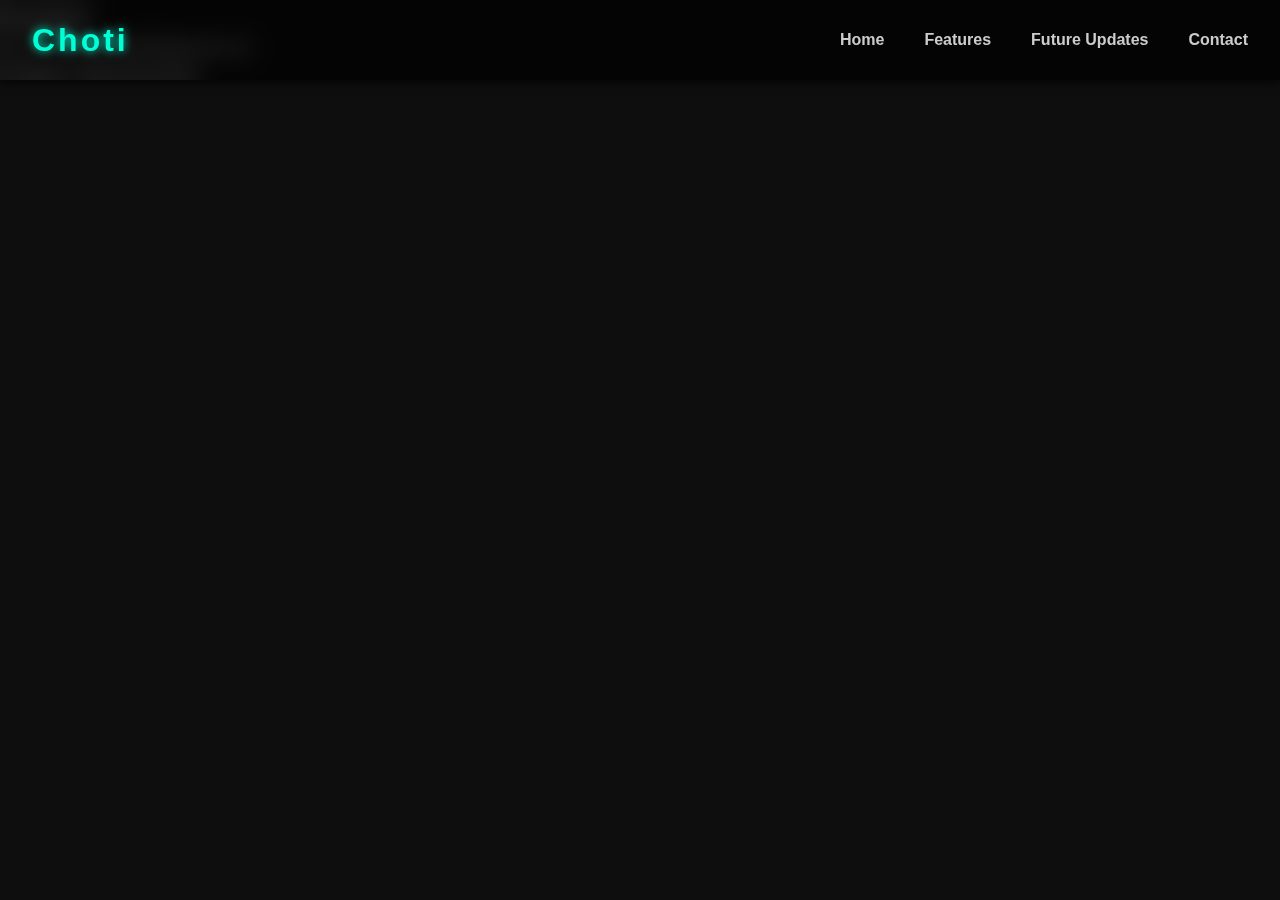
<file: frontend/contact.html>
<!DOCTYPE html>
<html lang="en">
<head>
  <meta charset="UTF-8" />
  <meta name="viewport" content="width=device-width, initial-scale=1" />
  <title>Choti | Contact</title>
  <link rel="stylesheet" href="style.css" />
</head>
<body>

  <nav>
    <div class="logo">Choti</div>
    <ul>
      <li><a href="index.html">Home</a></li>
      <li><a href="features.html">Features</a></li>
      <li><a href="future-updates.html">Future Updates</a></li>
      <li><a href="contact.html">Contact</a></li>
    </ul>
  </nav>

  <main>
    <h2>Contact</h2>
    <p>Email: chanderiya2006@gmail.com</p>
    <p>Instagram: @yourusername</p>
  </main>

</body>
</html>
</file>
<file: frontend/style.css>
/* Reset & Base */
*,
*::before,
*::after {
  margin: 0;
  padding: 0;
  box-sizing: border-box;
  font-family: 'Poppins', sans-serif;
}

body {
  background-color: #0e0e0e;
  color: #fff;
  min-height: 100vh;
  overflow-x: hidden;
  position: relative;
  line-height: 1.5;
}

/* Background Slideshow with blur effect */
body::before {
  content: "";
  position: fixed;
  top: 0; left: 0;
  width: 100vw;
  height: 100vh;
  background-size: cover;
  background-position: center;
  z-index: -1;
  filter: blur(10px) brightness(0.4);
  animation: slideshow 15s infinite ease-in-out;
  opacity: 0.85;
  transition: background-image 1s ease-in-out;
}
 
@keyframes slideshow {
  0%   { background-image: url('th.jpg'); }
  33%  { background-image: url('th\ \(1\).jpg'); }
  66%  { background-image: url('th\ \(2\).jpg'); }
  100% { background-image: url('th\ \(3\).jpg'); }
}

nav {
  position: fixed;
  top: 0;
  left: 0;
  width: 100%;
  background: rgba(0, 0, 0, 0.65);
  backdrop-filter: blur(12px);
  padding: 1rem 2rem;
  display: flex;
  justify-content: space-between;
  align-items: center;
  box-shadow: 0 2px 10px rgba(0,0,0,0.8);
  z-index: 1000;
}

nav .logo {
  font-family: 'Orbitron', sans-serif;
  font-weight: 800;
  font-size: 2rem;
  color: #00ffd5;
  letter-spacing: 3px;
  user-select: none;
  text-shadow: 0 0 10px #00ffd5;
  cursor: default;
}

nav ul {
  list-style: none;
  display: flex;
  gap: 2.5rem;
  align-items: center;
}

nav ul li a {
  position: relative;
  color: #ccc;
  font-weight: 600;
  font-size: 1rem;
  text-decoration: none;
  transition: color 0.3s ease;
}

nav ul li a::after {
  content: "";
  position: absolute;
  bottom: -5px;
  left: 0;
  width: 0;
  height: 2px;
  background-color: #00ffd5;
  border-radius: 2px;
  transition: width 0.3s ease;
}

nav ul li a:hover,
nav ul li a:focus {
  color: #00ffd5;
}

nav ul li a:hover::after,
nav ul li a:focus::after {
  width: 100%;
}

/* Hamburger Menu Icon */
.menu-toggle {
  display: none;
  font-size: 2.6rem;
  color: #00ffd5;
  cursor: pointer;
  user-select: none;
  transition: color 0.3s ease;
}

.menu-toggle:hover,
.menu-toggle:focus {
  color: #00c2a8;
}









header {
  padding: 0 1.25rem;
   display: flex;
  font-size: 3rem;
   height: 40vh;
  justify-content: center;
  align-items: center;
  text-align: center;
  color: #00e5ff;
  text-shadow: 0 0 10px #00e5ff;
  backdrop-filter: blur(3px);
  gap: 1rem;
  margin: 2rem auto;
}
    

.mic-container {
  text-align: center;
  margin: 50px auto;
}

.mic-button {
  width: 100px;
  height: 100px;
  border-radius: 50%;
  background: radial-gradient(circle at 30% 30%, #00ffff, #0000ff);
  color: white;
  font-size: 36px;
  cursor: pointer;
  box-shadow: 0 0 15px #0ff, 0 0 30px #00f;
  animation: pulse 2s infinite;
  display: flex;
  align-items: center;
  justify-content: center;
  margin: 0 auto;
  position: relative;
  transition: transform 0.2s ease-in-out;
}

.mic-button:hover {
  transform: scale(1.1);
}

.mic-button::after {
  content: '';
  position: absolute;
  top: -15px;
  left: -15px;
  width: 130px;
  height: 130px;
  border-radius: 50%;
  background: rgba(0, 255, 255, 0.1);
  animation: glow 2s infinite;
  z-index: -1;
}

@keyframes pulse {
  0% {
    transform: scale(1);
    box-shadow: 0 0 15px #0ff, 0 0 30px #00f;
  }
  50% {
    transform: scale(1.1);
    box-shadow: 0 0 25px #0ff, 0 0 60px #00f;
  }
  100% {
    transform: scale(1);
    box-shadow: 0 0 15px #0ff, 0 0 30px #00f;
  }
}

@keyframes glow {
  0% {
    opacity: 0.5;
    transform: scale(1);
  }
  50% {
    opacity: 0.2;
    transform: scale(1.3);
  }
  100% {
    opacity: 0.5;
    transform: scale(1);
  }
}

.mic-button i {
  font-size: 40px;
}


.status {
  margin-top: 10rem;
   justify-content: center;
  align-items: center;
  text-align: center;
  font-size: 1.2rem;
  color: #aaa;
}

section {
  margin: 2rem 0;
  text-align: left;
  max-width: 600px;
  margin-left: auto;
  margin-right: auto;
}

section h2 {
  color: #00e5ff;
  border-bottom: 1px solid #333;
  padding-bottom: 0.5rem;
}

section ul {
  list-style-type: none;
  padding: 0;
}

section ul li {
  margin: 0.5rem 0;
  font-size: 1rem;
}

a {
  color: #00e5ff;
  text-decoration: none;
}
</file>
